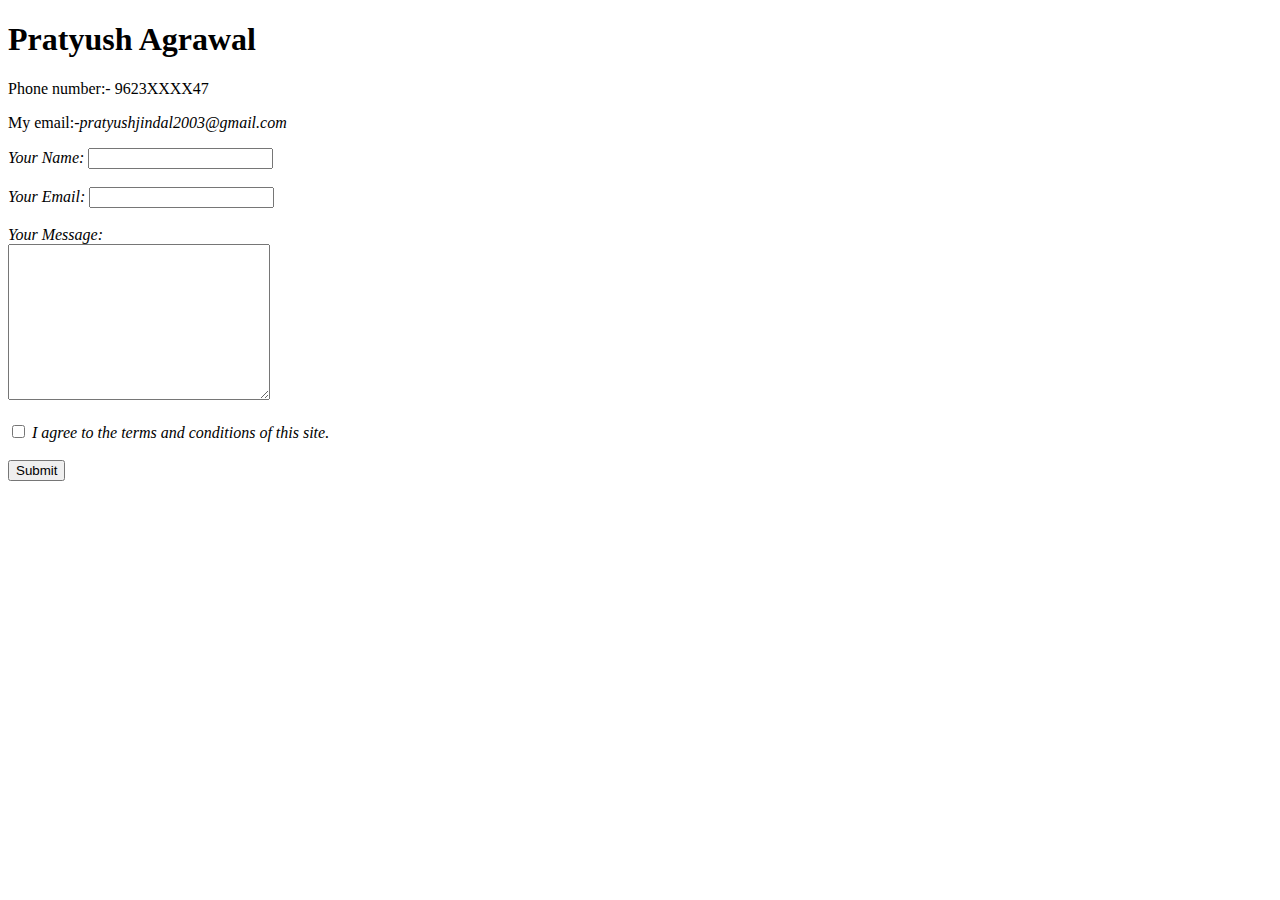
<file: contact_details.html>
<!DOCTYPE html>
<html lang="en" dir="ltr">
  <head>
    <meta charset="utf-8">
    <title>My Portfolio</title>
  </head>
  <body>
  <h1>Pratyush Agrawal</h1>
  <p>Phone number:- 9623XXXX47</p>
  <p>My email:-<em>pratyushjindal2003@gmail.com</p>
    <form action="mailto:pratyushjindal2003@gmail.com" method="post" enctype="text/plain">
      <label>Your Name:</label>
      <input type="text" name="My Name: " id=""><br><br>
      <label>Your Email:</label>
      <input type="email" name="My Email: "><br><br>
      <label>Your Message:</label><br>
      <textarea name="My message: " id="" cols="30" rows="10"></textarea><br><br>
      <input type="checkbox">
      <label>I agree to the terms and conditions of this site.</label><br><br>
      <input type="submit">

    </form>

  </body>
</html>
</file>
